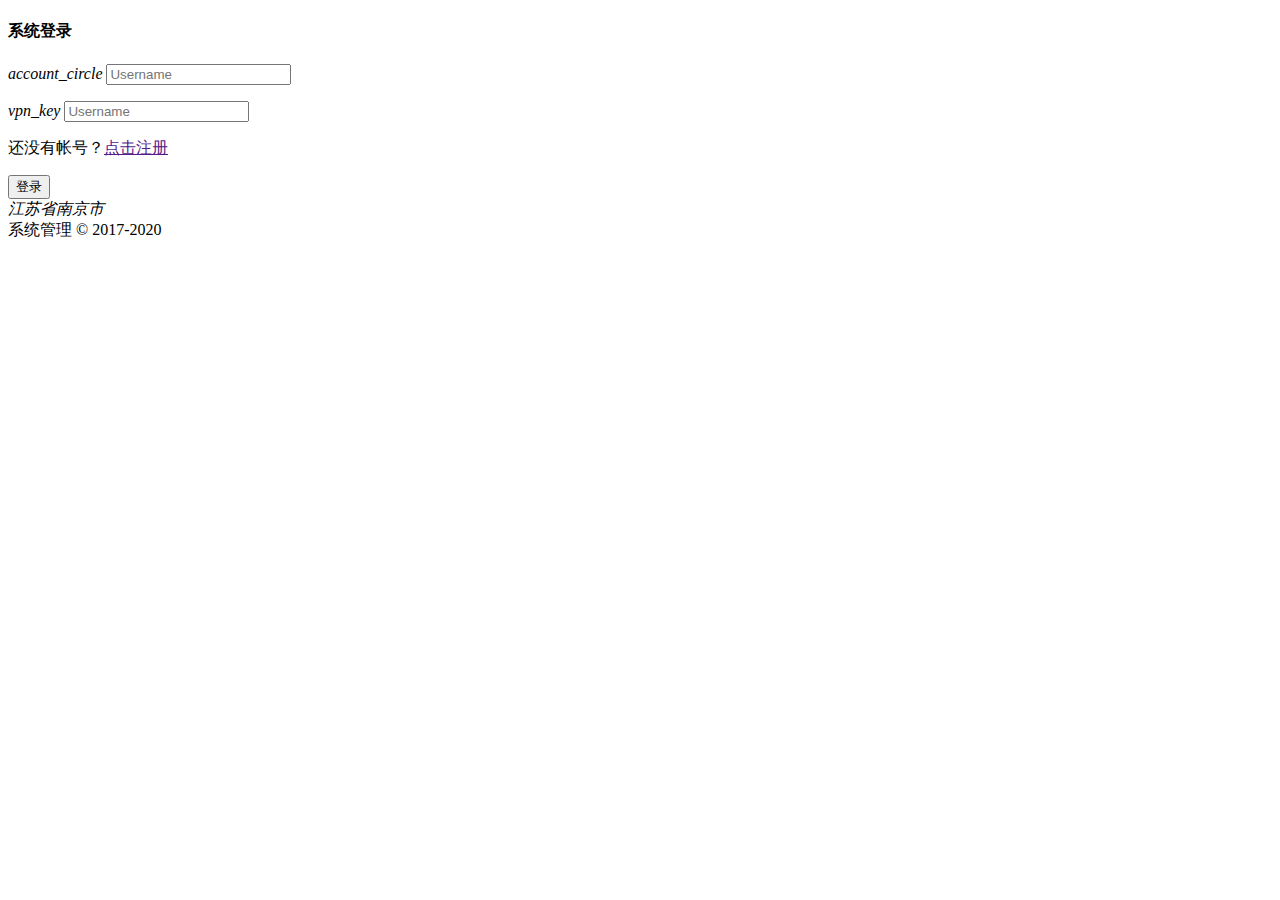
<file: src/main/resources/templates/login/login.html>
<!DOCTYPE html>
<html lang="en" xmlns:th="http://www.thymeleaf.org">
<head th:include="resource::header">
    <title>系统登录</title>
</head>
<link rel="stylesheet" th:href="@{/css/login.css}"/>
<!--<script th:src="@{/js/login/login.js}" />-->
<body>
        <div class="login-wrap">
            <h4>系统登录</h4>
            <p></p>
            <div class="input-group">
                <span class="input-group-addon rounded-0" id="basic-addon1"><i class="material-icons">account_circle</i></span>
                <input type="text" class="form-control rounded-0" placeholder="Username" aria-describedby="basic-addon1" />
            </div>
            <p></p>
            <div class="input-group ">
                <span class="input-group-addon rounded-0"><i class="material-icons">vpn_key</i></span>
                <input type="password" class="form-control rounded-0" placeholder="Username" aria-describedby="basic-addon1" />
            </div>
            <p></p>
            <P class="text-right">还没有帐号？<a href="">点击注册</a></P>
            <button type="button" class="btn btn-primary btn-block rounded-0">登录</button>
        </div>
<footer>
    <address>江苏省南京市</address><abbr>系统管理 &copy; 2017-2020</abbr>
</footer>
</body>
</html>
</file>
